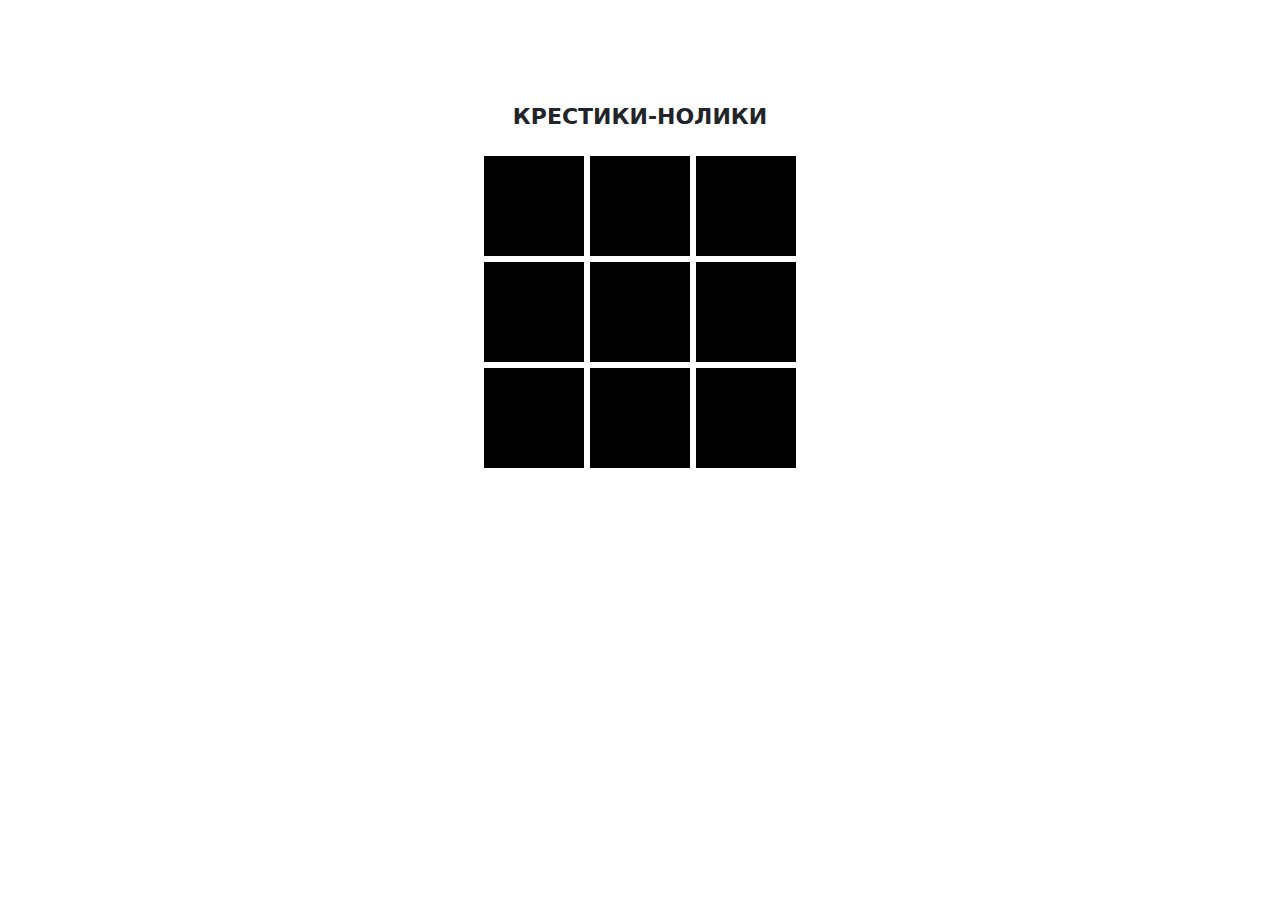
<file: itstep14/index.html>
<!DOCTYPE html>
<html lang="ru">
<head>
    <meta charset="UTF-8">
    <meta http-equiv="X-UA-Compatible" content="IE=edge">
    <meta name="viewport" content="width=device-width, initial-scale=1.0">
    <title>iBurzhumbayev</title>
    <link rel="stylesheet" href="css/bootstrap-reboot.rtl.min.css">
    <link rel="stylesheet" href="css/style.min.css">
</head>
<body>
    <section class="main">
        <div class="main__title">крестики-нолики</div>
        <div class="game" id="game"></div>
    </section>
    <script src="js/script.js"></script>
</body>
</html>
</file>
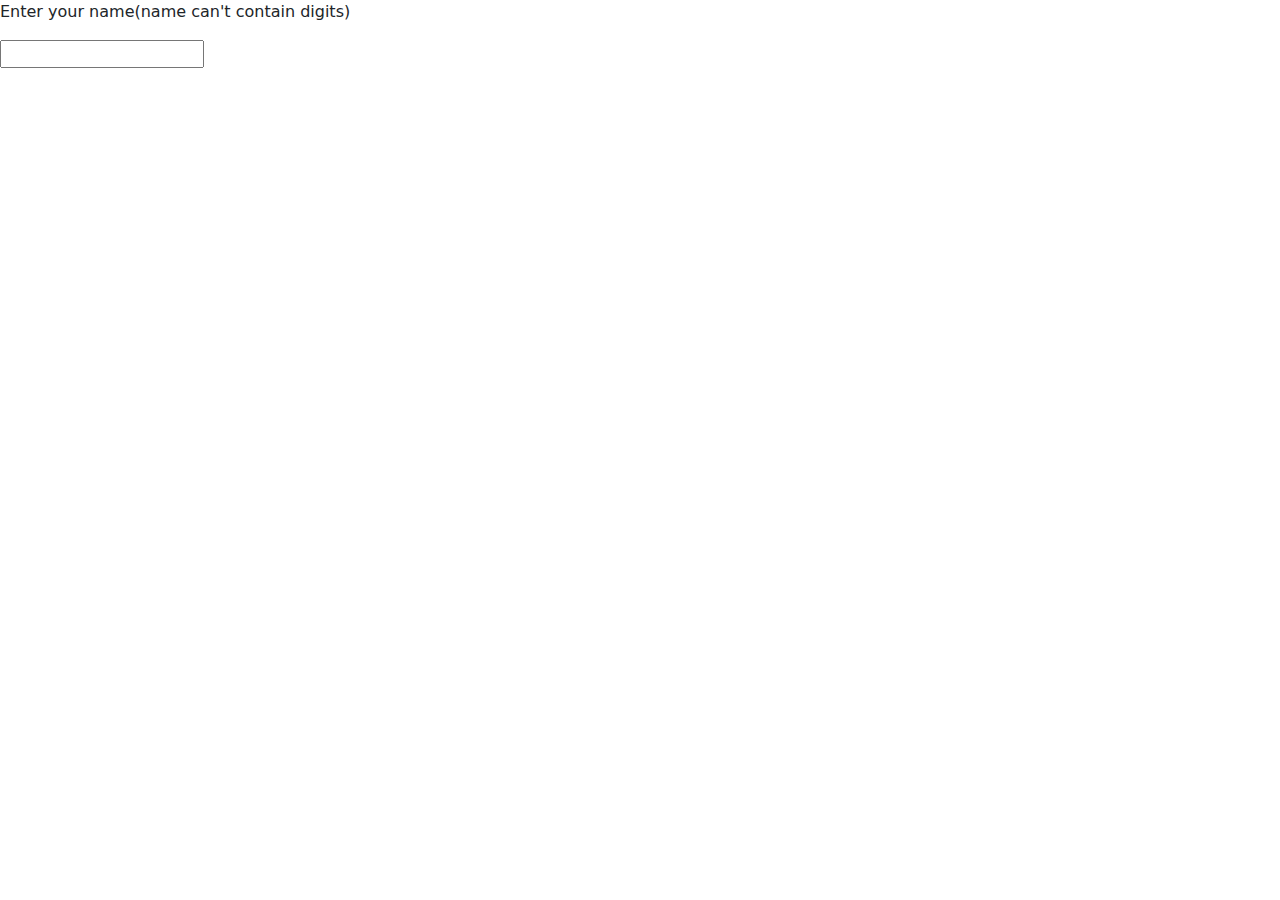
<file: itstep15/index.html>
<!DOCTYPE html>
<html lang="ru">
<head>
    <meta charset="UTF-8">
    <meta http-equiv="X-UA-Compatible" content="IE=edge">
    <meta name="viewport" content="width=device-width, initial-scale=1.0">
    <title>iBurzhumbayev</title>
    <link rel="stylesheet" href="css/bootstrap-reboot.rtl.min.css">
    <link rel="stylesheet" href="css/style.min.css">
</head>
<body>
    <p>Enter your name(name can't contain digits)</p>
    <input id="input" >
    <script src="js/script.js"></script>
</body>
</html>
</file>
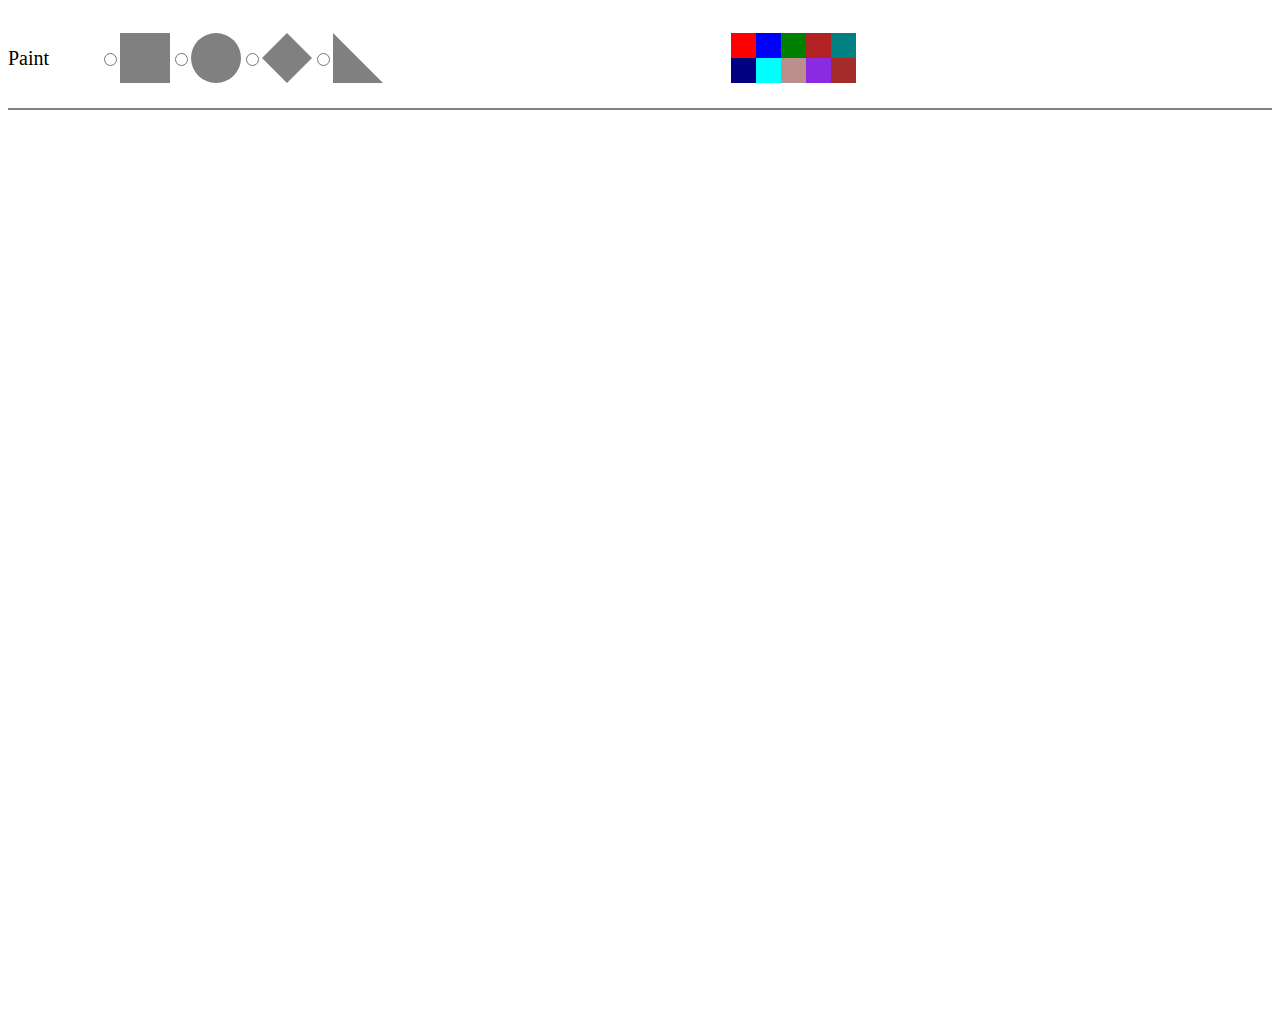
<file: itstep13/figures/index.html>
<!DOCTYPE html>
<html lang="en">

<head>
    <meta charset="UTF-8">
    <meta http-equiv="X-UA-Compatible" content="IE=edge">
    <meta name="viewport" content="width=device-width, initial-scale=1.0">
    <link rel="stylesheet" href="css/style.css">
    <title>figures</title>
</head>

<body>
    <header>
        <p>Paint</p>
        <form>
            <input type="radio" id="boxChoise" name="contact" onclick="chosefigure()">
            <div class="box"></div>

            <input type="radio" id="circleChoise" name="contact" onclick="chosefigure()">
            <div class="circle"></div>

            <input type="radio" id="romchoise" name="contact" onclick="chosefigure()">
            <div class="romb"></div>

            <input type="radio" id="triangle" name="contact" onclick="chosefigure()">
            <div class="triangle"></div>


        </form>
        <div class="colors">
            <div style="background-color: red;" class="color" onclick="changeColor()"></div>
            <div style="background-color: blue;" class="color" onclick="changeColor()"></div>
            <div style="background-color: green;" class="color" onclick="changeColor()"></div>
            <div style="background-color: firebrick;" class="color" onclick="changeColor()"></div>
            <div style="background-color: teal;" class="color" onclick="changeColor()"></div>
            <div style="background-color: navy;" class="color" onclick="changeColor()"></div>
            <div style="background-color: aqua;" class="color" onclick="changeColor()"></div>
            <div style="background-color: rosybrown;" class="color" onclick="changeColor()"></div>
            <div style="background-color: blueviolet;" class="color" onclick="changeColor()"></div>
            <div style="background-color: brown;" class="color" onclick="changeColor()"></div>

        </div>

    </header>
    <main onclick="draw(event)">

    </main>
</body>
<script>
    const box = document.querySelector("#boxChoise"),
        circle = document.querySelector("#circleChoise"),
        romb = document.querySelector("#romchoise"),
        triangle = document.querySelector("#triangle"),
        main = document.querySelector("main");


    let chosencolor, figure;

    function chosefigure() {
        if (box.checked) {
            figure = "box";
        } else if (circle.checked) {
            figure = "circle";
        } else if (romb.checked) {
            figure = "romb";
        } else if (triangle.checked) {
            figure = "triangle";
        }
    }

    function draw() {
        chosefigure()
        main.innerHTML += `<div class="${figure}" onclick="event.stopPropagation()" style="position: absolute; background-color:${chosencolor}; top: ${event.clientY - 30}px; left:${event.clientX - 30}px"></div>`;
    }
    function changeColor() {
        chosencolor = event.path[0].style.backgroundColor;
    }
</script>

</html>
</file>
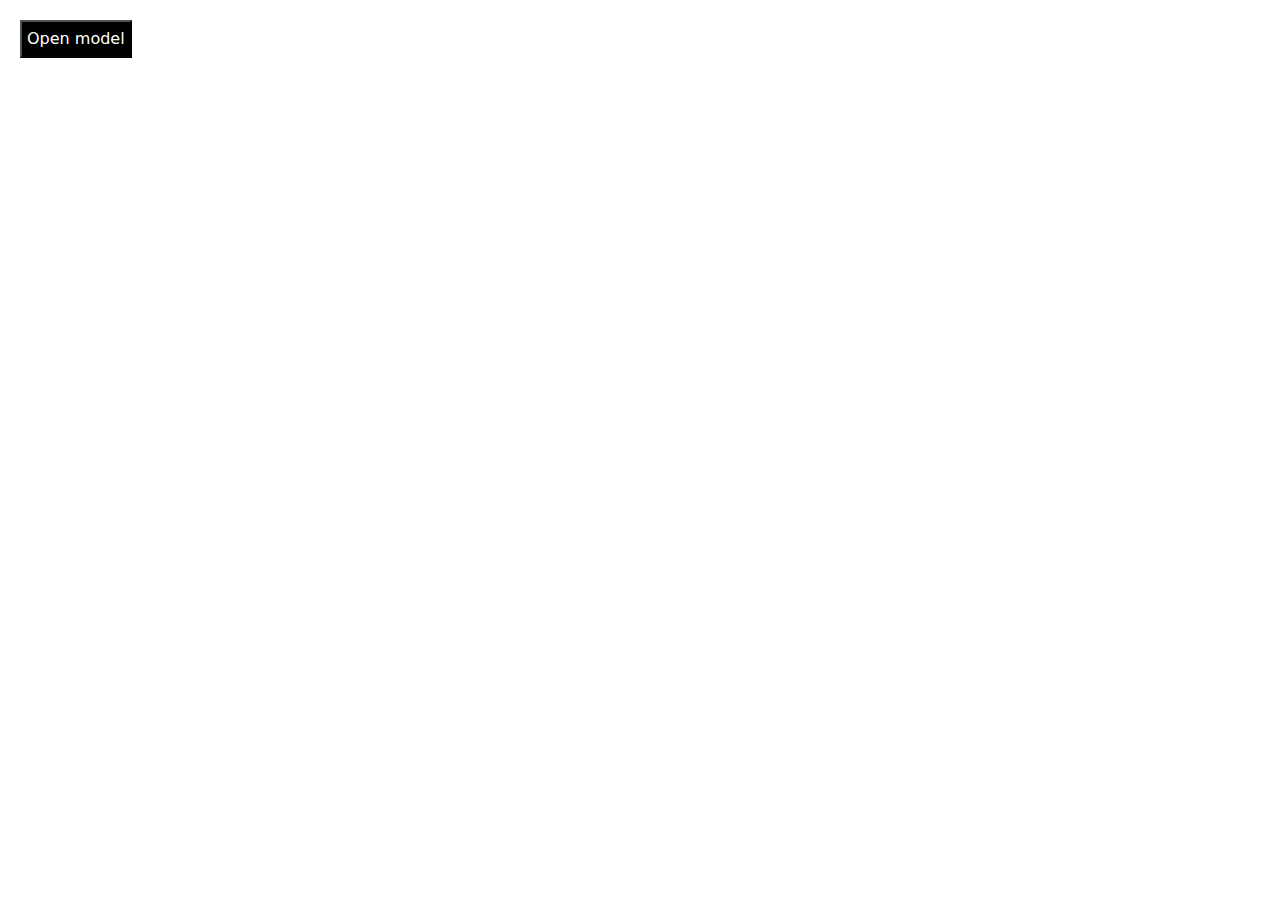
<file: itstep15/index2.html>
<!DOCTYPE html>
<html lang="ru">
<head>
    <meta charset="UTF-8">
    <meta http-equiv="X-UA-Compatible" content="IE=edge">
    <meta name="viewport" content="width=device-width, initial-scale=1.0">
    <title>iBurzhumbayev</title>
    <link rel="stylesheet" href="css/bootstrap-reboot.rtl.min.css">
    <link rel="stylesheet" href="css/style.min.css">
    <style>
        .background {
            width: 100%;
            height: 100vh;
            background-color: rgb(219, 246, 253);
            display: none;
            position: fixed;
        }

        .block {
            width: 600px;
            height: 200px;
            background-color: rgb(218, 198, 198);
            display: none;
        }

        p {
            font-weight: 500;
            text-align: center;
        }

        .button__close {
            width: 250px;
            height: 30px;
            background-color: rgb(196, 193, 193);
            border: 1px solid rgb(99, 97, 97);
            margin: 0 auto;
            cursor: pointer;
        }

        .button__open {
            z-index: -1;
            cursor: pointer;
            margin: 20px;
            padding: 5px;
            background-color:black;
            color: white;
        }
    </style>
</head>
<body>
    <div class="background">
        <div class="block">
            <p>Hello from Modal Window!</p>
            <button class="button__close">Close</button>
        </div>
    </div>
    <button class="button__open">Open model</button>
    
    <script src="js/script2.js"></script>
</body>
</html>
</file>
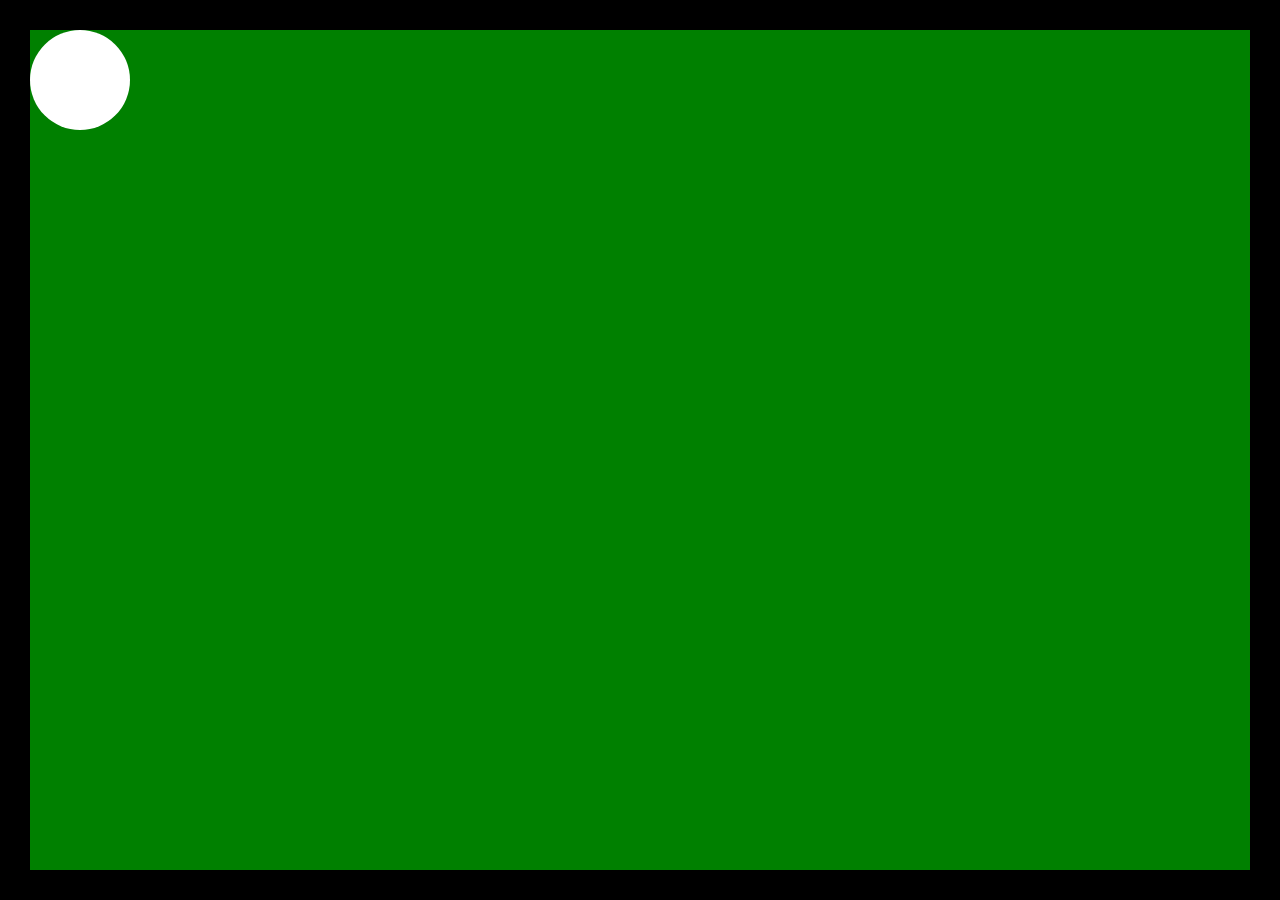
<file: itstep15/index3.html>
<!DOCTYPE html>
<html lang="ru">
<head>
	<meta charset="UTF-8">
	<meta http-equiv="X-UA-Compatible" content="IE=edge">
	<meta name="viewport" content="width=device-width, initial-scale=1.0">
	<title>iBurzhumbayev</title>
	<link rel="stylesheet" href="css/bootstrap-reboot.rtl.min.css">
	<link rel="stylesheet" href="css/style.min.css">
	<style>
		.field{
			background: green;
			width: 100vw;
			height: 100vh;
			border: 30px solid black;
			position: relative;
			overflow: hidden;
			cursor: pointer;
		}

		.ball {
			width: 100px;
			height: 100px;
			left: 0;
			top: 0;
			border-radius: 100px;
			background-color: white;
			position: absolute;
			transition: 0.5s;
		}
	</style>
</head>
<body>
	<div class="field">
		<div class="ball"></div>
	</div>
	<script src="js/script3.js"></script>
</body>
</html>
</file>
<file: itstep13/figures/css/style.css>
header{
    width: 100%;
    height: 100px;
    display: flex;
    align-items: center;
    border-bottom: 2px solid grey;
}

p{
    font-size: 20px;
}

form{
    padding-left: 50px;
    display: flex;
    width: 50%;
    align-items: center;
}

.box{
    width: 50px;
    height: 50px;
    background-color: grey;
}

.circle{
    width: 50px;
    height: 50px;
    background-color: grey;
    border-radius: 50%;
}

.romb{
    width: 0; 
    height: 0;
    border: 25px solid transparent;
    border-bottom-color: grey;
    position: relative; 
    top: -25px;
}

.romb:after {
    content: "";
    width: 0; 
    height: 0;
    position: absolute; 
    left: -25px; 
    top: 25px;
    border: 25px solid transparent;
    border-top-color: grey;
}

.triangle{
    width: 0; 
    height: 0; 
    border-bottom: 50px solid grey;
    border-right: 50px solid transparent;
}

.colors{
    display: grid;
    grid-template-columns: repeat(5, 25px);
    grid-template-rows: 25px 25px;
}

.color{
    width: 25px;
    height: 25px;
}

main{
    width: 100vw;
    height: 100vh;
}
</file>
<file: itstep14/css/style.min.css>
*{margin:0;padding:0}.main{padding:100px 0}.main__title{font-size:22px;font-weight:700;text-align:center;text-transform:uppercase}.game{position:relative;margin:0 auto;margin-top:20px;width:318px;aspect-ratio:1/1}.game__block{display:flex;justify-content:center;align-items:center;width:100px;height:100px;float:left;margin:3px;background-color:#000;cursor:pointer;font-size:50px;color:#fff;text-transform:uppercase;line-height:100px}.game__block:hover{border:2px solid red}.game__background{position:absolute;width:100%;height:100%;background:rgba(14,10,223,.5)}.game__divider{height:2px;background-color:rgba(255,255,255,.5);width:272px;position:absolute;left:50%;transform:translate(-50%,-50%)}.game__divider_top{top:54px}.game__divider_center{top:50%}.game__divider_bottom{bottom:50px}.game__vertical{position:absolute;background-color:rgba(255,255,255,.5);width:2px;height:272px;left:50%;top:50%;transform:translate(-50%,-50%)}.game__vertical_left{left:53px}.game__vertical_right{left:264px}.game__incline{position:absolute;height:375px;width:2px;top:50%;left:50%;background-color:rgba(255,255,255,.5);transform:translate(-50%,-50%) rotate(-45deg)}.game__incline_rotate{transform:rotate(45deg);top:-9%}
</file>
<file: itstep15/css/style.min.css>
*{margin:0;padding:0}
</file>
